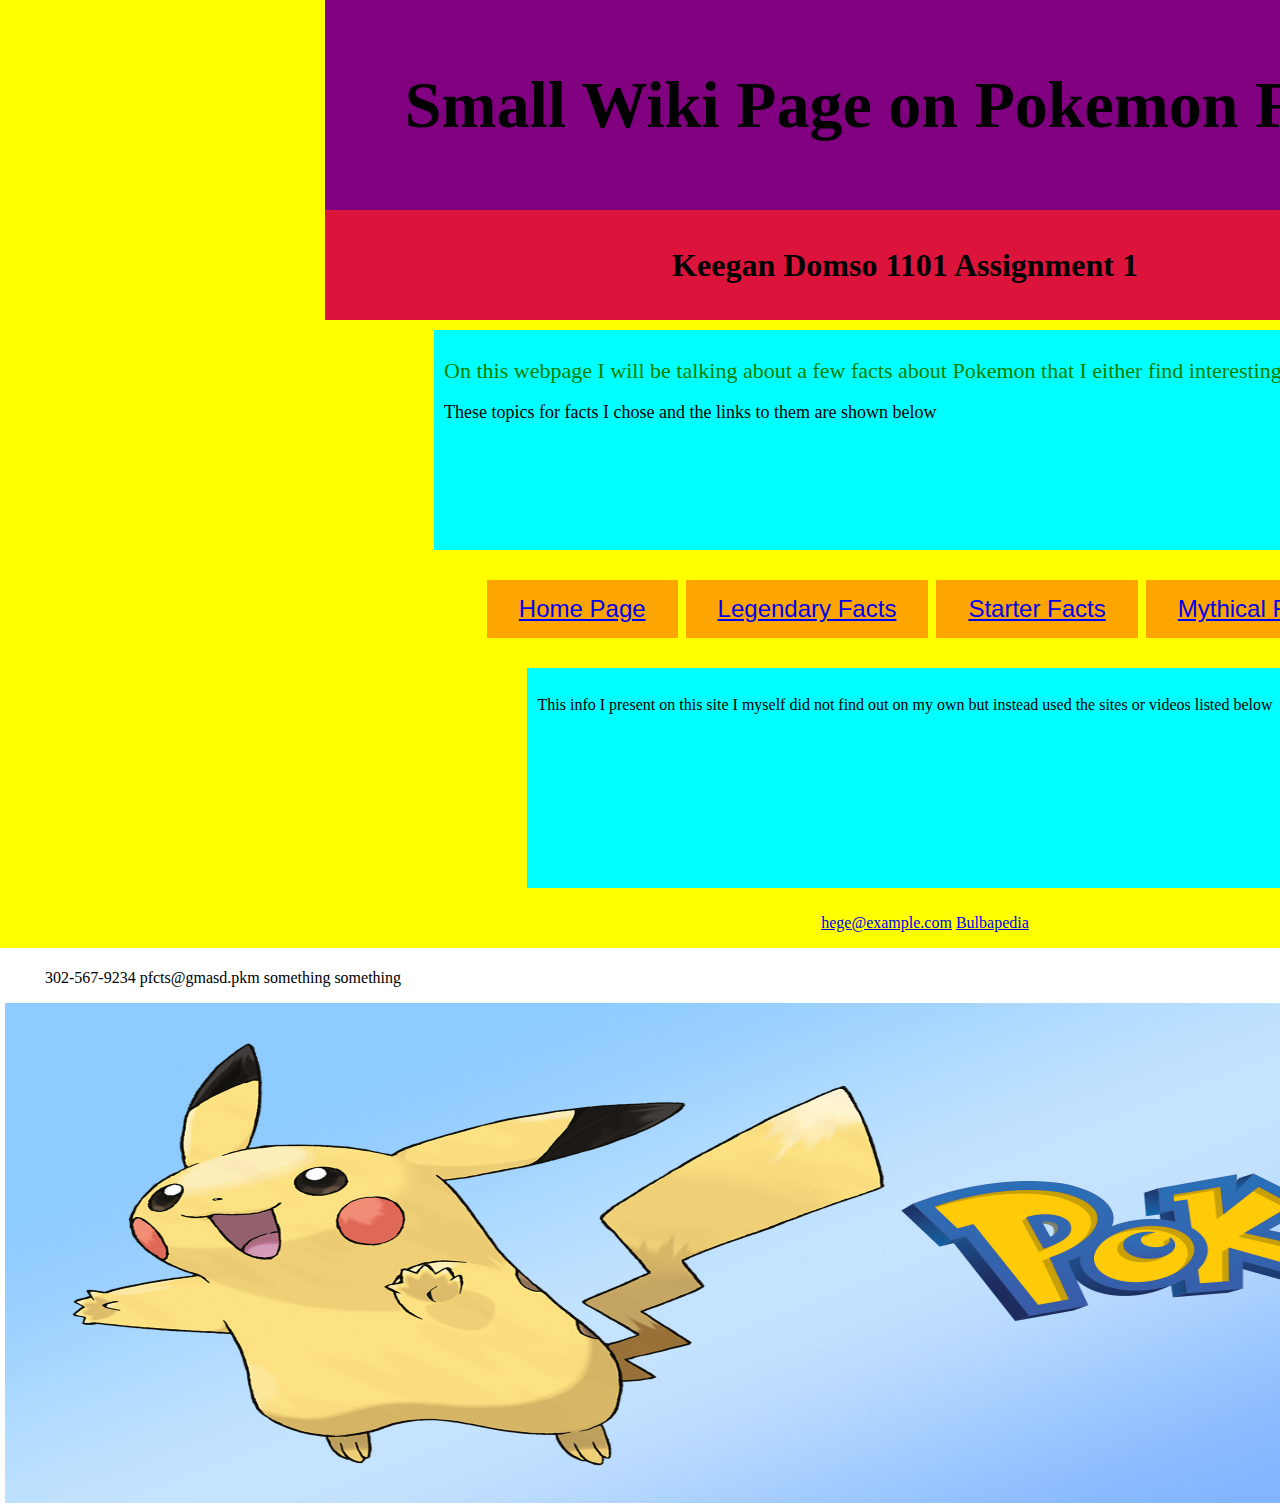
<file: index.html>
<!DOCTYPE html>
<html lang="en-us">

  
  <head>
    <link rel="stylesheet" href="css/style.css" />
    <title>1101 Assignment 1</title>
  </head>

  <body class="flex-container">

      <main>
        <h1>Small Wiki Page on Pokemon Facts</h1>
        <h2>Keegan Domso 1101 Assignment 1</h2>
      </main>

      <article>
        <p1><br>On this webpage I will be talking about a few facts about Pokemon that I either find interesting or fun.</p1>
        <p2><br><br>These topics for facts I chose and the links to them are shown below</p2>
      </article>

      <ol>
        <button><a href="index.html" target="_parent">Home Page</a></button>
        <button><a href="LegFacts.html" target="_parent">Legendary Facts</a></button>
        <button><a href="StarFacts.html" target="_parent">Starter Facts</a></button>
        <button><a href="MythFacts.html" target="_parent">Mythical Facts</a></button>
      </ol>

      <article class="Factcheck">
        <section><br>This info I present on this site I myself did not find out on my own but instead used the sites or videos listed below</section>
      </article>

      <ul>
        <p4><a href="mailto:hege@example.com">hege@example.com</a></p4>
        <p4><a href="https://bulbapedia.bulbagarden.net/wiki/Mew_(Pok%C3%A9mon)">Bulbapedia</a></p4>
      </ul>

  </body>
  
  <footer>
    
    <ul>
      <p4>302-567-9234</p4>
      <p4>pfcts@gmasd.pkm</p4>
      <p4>something something</p4>
    </ul>

    <img src=css/SI_Pokemon.jpg alt="Pokemon" width="1800" height="500" style="float:right; position:relative;">

  </footer>
  
</html>
</file>
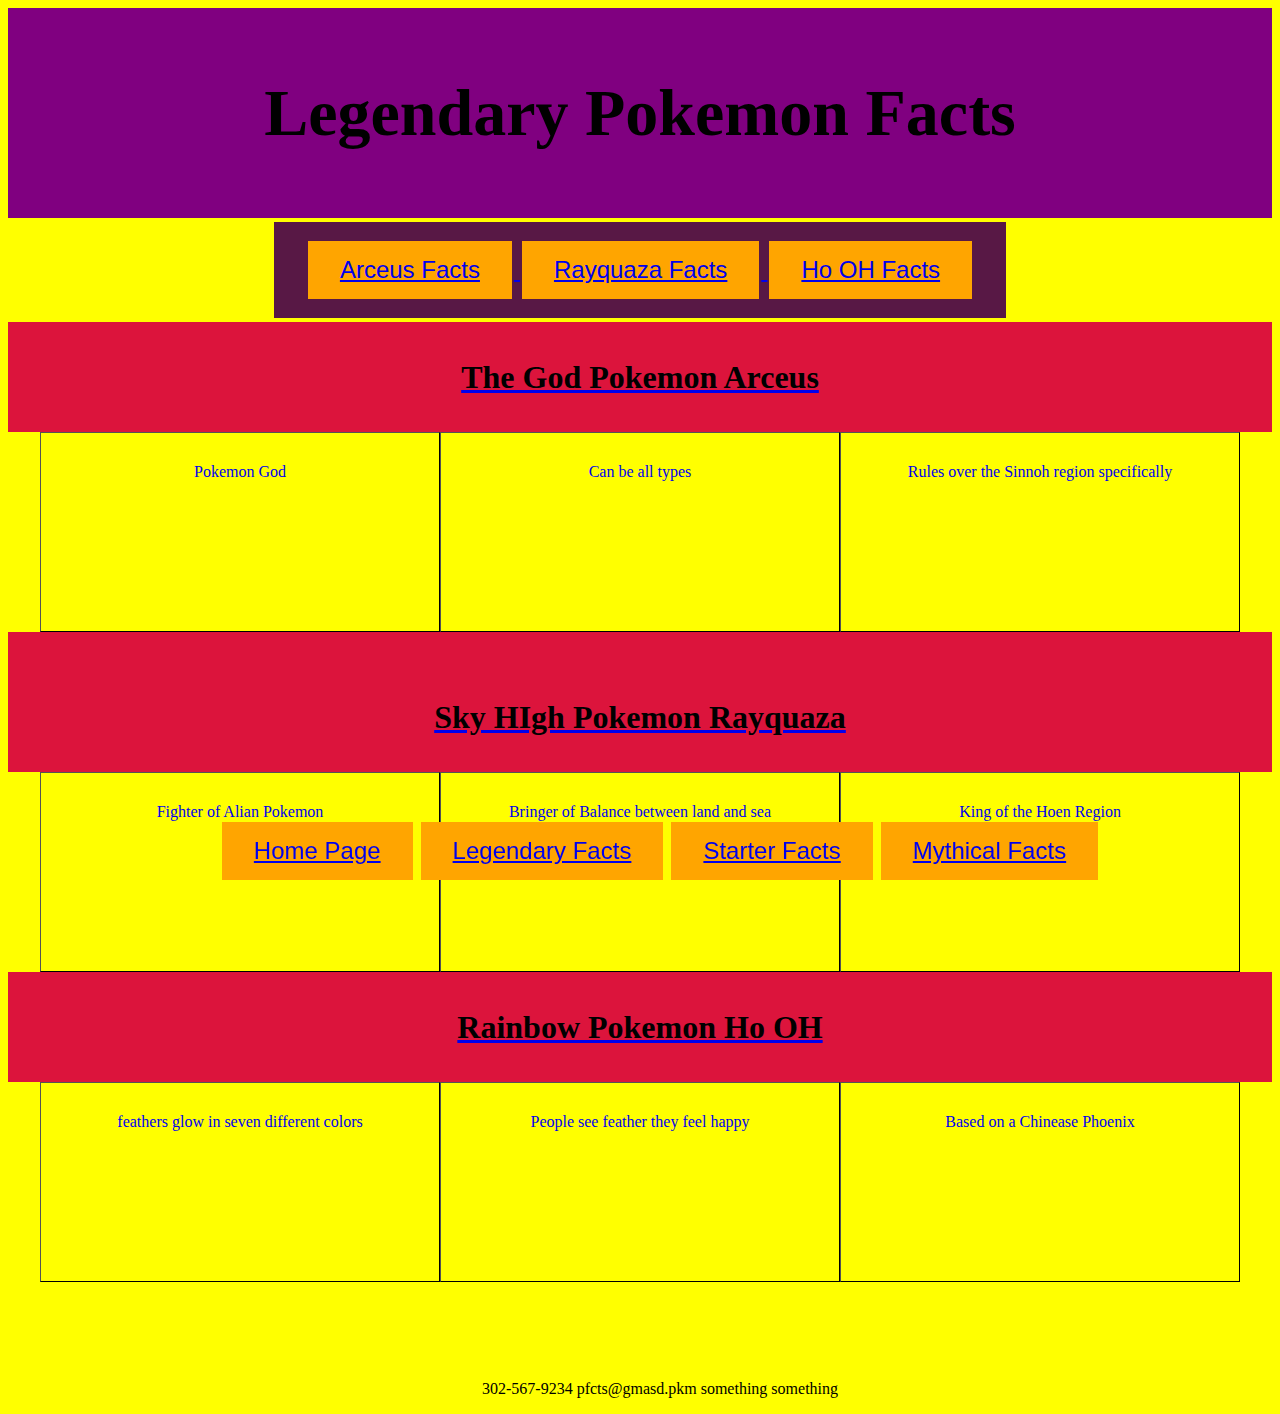
<file: LegFacts.html>
<!DOCTYPE html>
<html lang="en-us">
	<link rel="stylesheet" href="css/Facts.css" />

	<head>
		<title>Legendary Facts</title>
	</head>

	<h1>Legendary Pokemon Facts</h1>

	<ol class ="Legendary">
		<button><a href="#Arceus">Arceus Facts</button>
		<button><a href="#Rayquaza">Rayquaza Facts</button>
		<button><a href="#Ho Oh">Ho OH Facts</button>
	</ol>

	<h2 id="Arceus"> The God Pokemon Arceus</h2>
	<article>
		<section class="c1_r1">Pokemon God</section>
    		<section class="c1_r1">Can be all types</section>
    		<section class="c1_r1">Rules over the Sinnoh region specifically</section>
	</article>

	<h2 id="Rayquaza"><br> Sky HIgh Pokemon Rayquaza</h2>
	<article>
		<section class="c1_r1">Fighter of Alian Pokemon</section>
    		<section class="c1_r1">Bringer of Balance between land and sea</section>
    		<section class="c1_r1">King of the Hoen Region</section>
	</article>

	<h2 id="Ho Oh">Rainbow Pokemon Ho OH</h2>
	<article>
		<section class="c1_r1">feathers glow in seven different colors</section>
    		<section class="c1_r1">People see feather they feel happy</section>
    		<section class="c1_r1">Based on a Chinease Phoenix</section>
	</article>
	
	<ol class ="Pages">
 		<button><a href="index.html" target="_parent">Home Page</a></button>
		<button><a href="LegFacts.html" target="_parent">Legendary Facts</a></button>
		<button><a href="StarFacts.html" target="_parent">Starter Facts</a></button>
		<button><a href="MythFacts.html" target="_parent">Mythical Facts</a></button>
	</ol>

	<ul class ="footer">
		<p4>302-567-9234</p4>
		<p4>pfcts@gmasd.pkm</p4></p4>
		<p4>something something</p4>
	</ul>
</html>
</file>
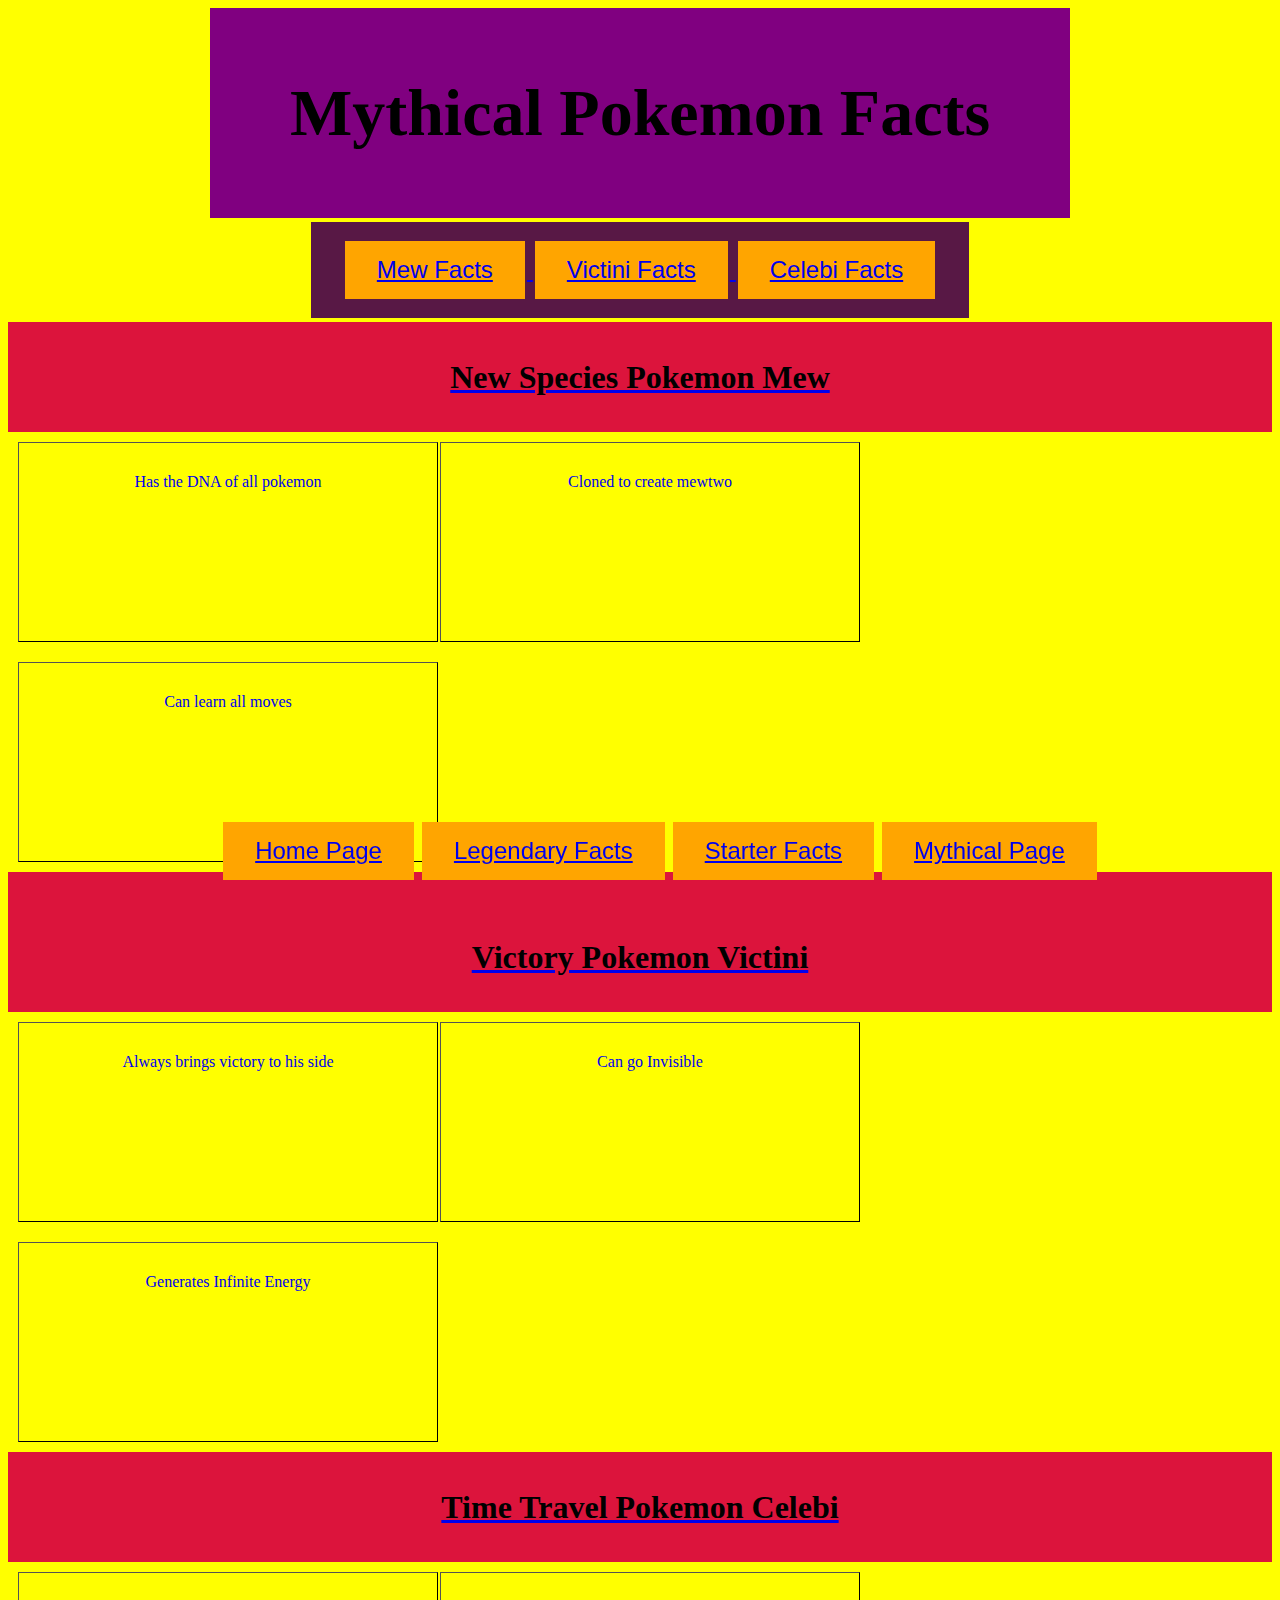
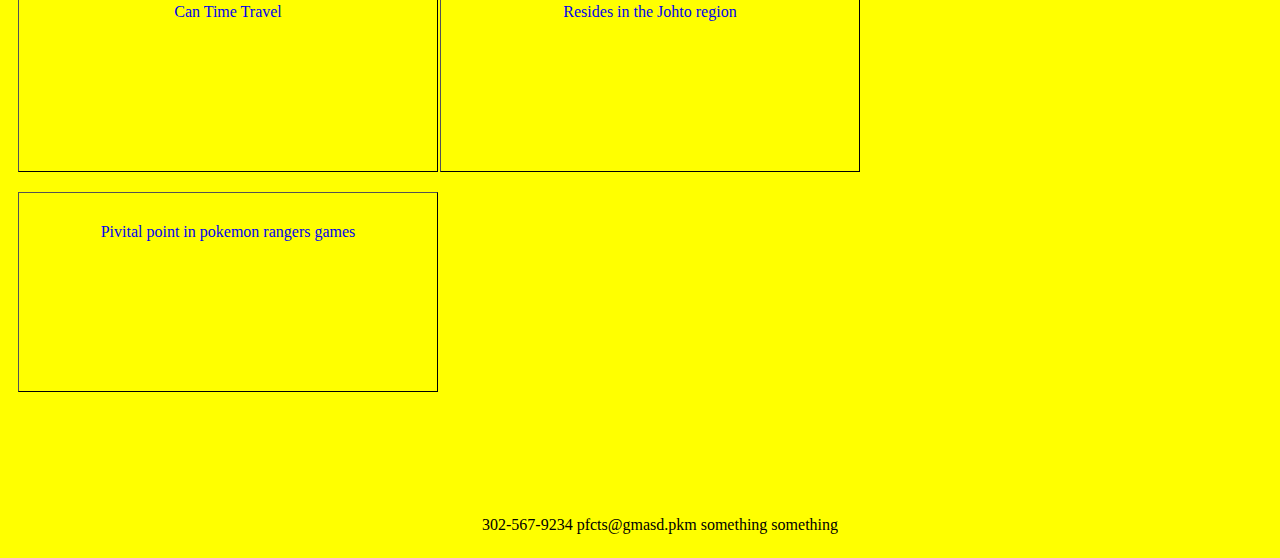
<file: MythFacts.html>
<!DOCTYPE html>
<html lang="en-us">

	<head>
		<link rel="stylesheet" href="css/Mythic.css" />
		<title>Mythical Pokemon Facts</title>
	</head>

	<body>
		<h1>Mythical Pokemon Facts</h1>

		<ol class ="Legendary">
			<button><a href="#Mew">Mew Facts</button>
			<button><a href="#Victini">Victini Facts</button>
			<button><a href="#Celebi">Celebi Facts</button>
		</ol>

		<h2 id="Mew">New Species Pokemon Mew</h2>
		
		<article>
			<section>Has the DNA of all pokemon</section>
    			<section>Can learn all moves</section>
    			<section>Cloned to create mewtwo</section>
		</article>

		<h2 id="Victini"><br> Victory Pokemon Victini</h2>
		
		<article>
			<section>Always brings victory to his side</section>
    			<section>Generates Infinite Energy</section>
    			<section>Can go Invisible</section>
		</article>

		<h2 id="Celebi">Time Travel Pokemon Celebi</h2>
		
		<article>
			<section>Can Time Travel</section>
    			<section>Pivital point in pokemon rangers games</section>
    			<section>Resides in the Johto region</section>
		</article>
	
		<ol class ="Pages">
 			<button><a href="index.html" target="_parent">Home Page</a></button>
			<button><a href="LegFacts.html" target="_parent">Legendary Facts</a></button>
			<button><a href="StarFacts.html" target="_parent">Starter Facts</a></button>
			<button><a href="MythFacts.html" target="_parent">Mythical Page</a></button>
		</ol>

		<ul class="footer">
			<p4>302-567-9234</p4>
			<p4>pfcts@gmasd.pkm</p4></p4>
			<p4>something something</p4>
		</ul>
	</body>
	
</html>
</file>
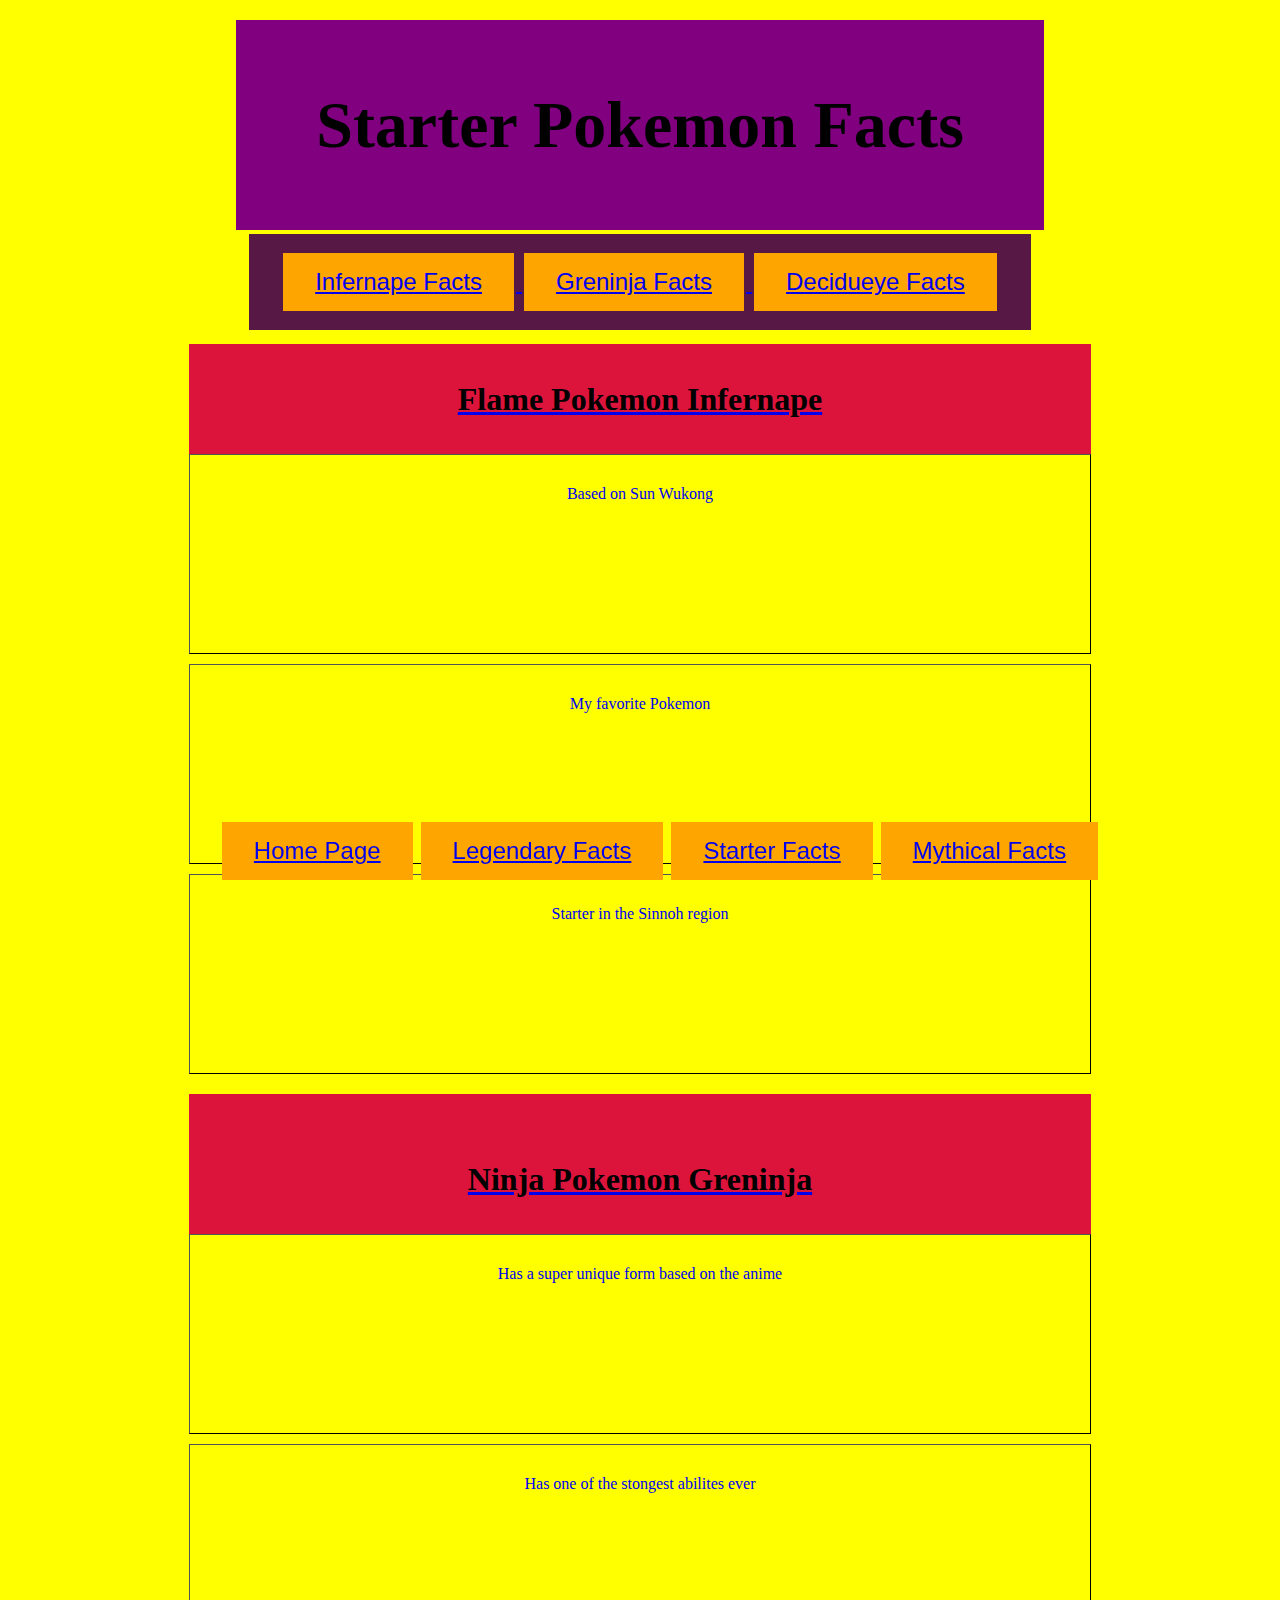
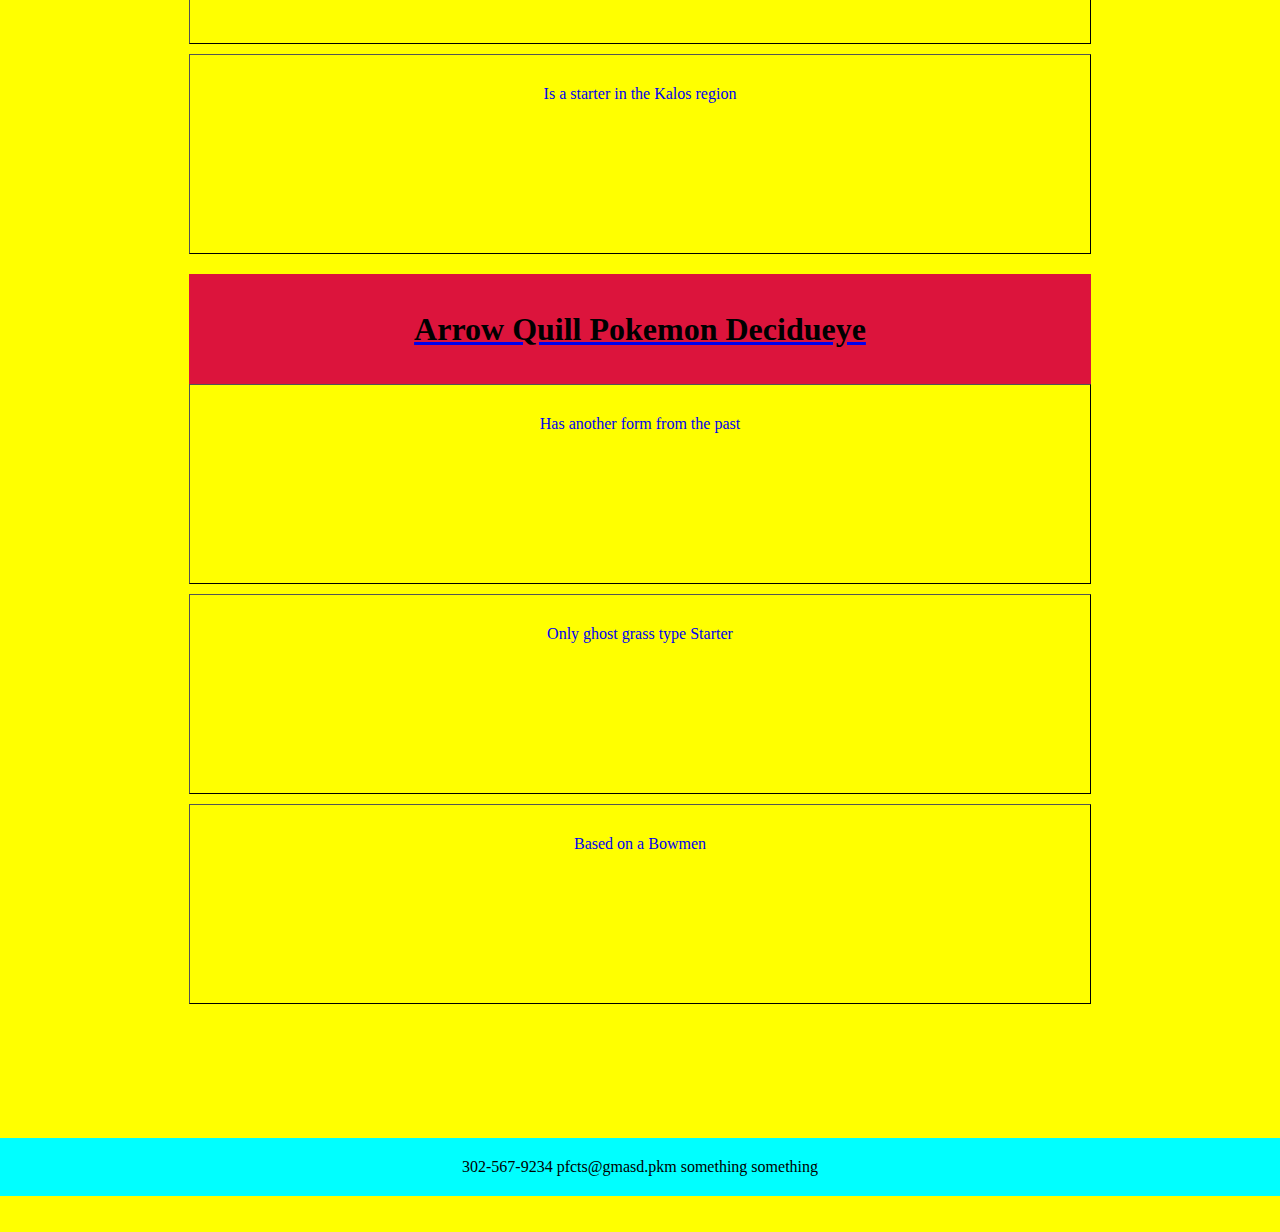
<file: StarFacts.html>
<!DOCTYPE html>
<html lang="en-us">

	<head>
		<link rel="stylesheet" href="css/Starter.css" />
		<title>Starter Facts</title>
	</head>

	<body>

		<h1>Starter Pokemon Facts</h1>

		<ol class ="Legendary">
			<button><a href="#Infernape">Infernape Facts</button>
			<button><a href="#Greninja">Greninja Facts</button>
			<button><a href="#Decidueye">Decidueye Facts</button>
		</ol>
	
		<article>
			<h2 id="Infernape">Flame Pokemon Infernape</h2>
			
			<section class="CO">Based on Sun Wukong</section>
    			<section class="CO">My favorite Pokemon</section>
    			<section class="CO">Starter in the Sinnoh region</section>
		</article>

		<article>
			<h2 id="Greninja"><br>Ninja Pokemon Greninja</h2>
			
			<section class="CO">Has a super unique form based on the anime</section>
    			<section class="CO">Has one of the stongest abilites ever</section>
    			<section class="CO">Is a starter in the Kalos region</section>
		</article>

		<article>
			<h2 id="Decidueye">Arrow Quill Pokemon Decidueye</h2>
			
			<section class="CO">Has another form from the past</section>
    			<section class="CO">Only ghost grass type Starter</section>
    			<section class="CO">Based on a Bowmen</section>
		</article>
	
		<ol class ="Pages">
 			<button><a href="index.html" target="_parent">Home Page</a></button>
			<button><a href="LegFacts.html" target="_parent">Legendary Facts</a></button>
			<button><a href="StarFacts.html" target="_parent">Starter Facts</a></button>
			<button><a href="MythFacts.html" target="_parent">Mythical Facts</a></button>
		</ol>
		
		<ul class="footer">
			<p4>302-567-9234</p4>
			<p4>pfcts@gmasd.pkm</p4>
			<p4>something something</p4>
		</ul>
	</body>

</html>
</file>
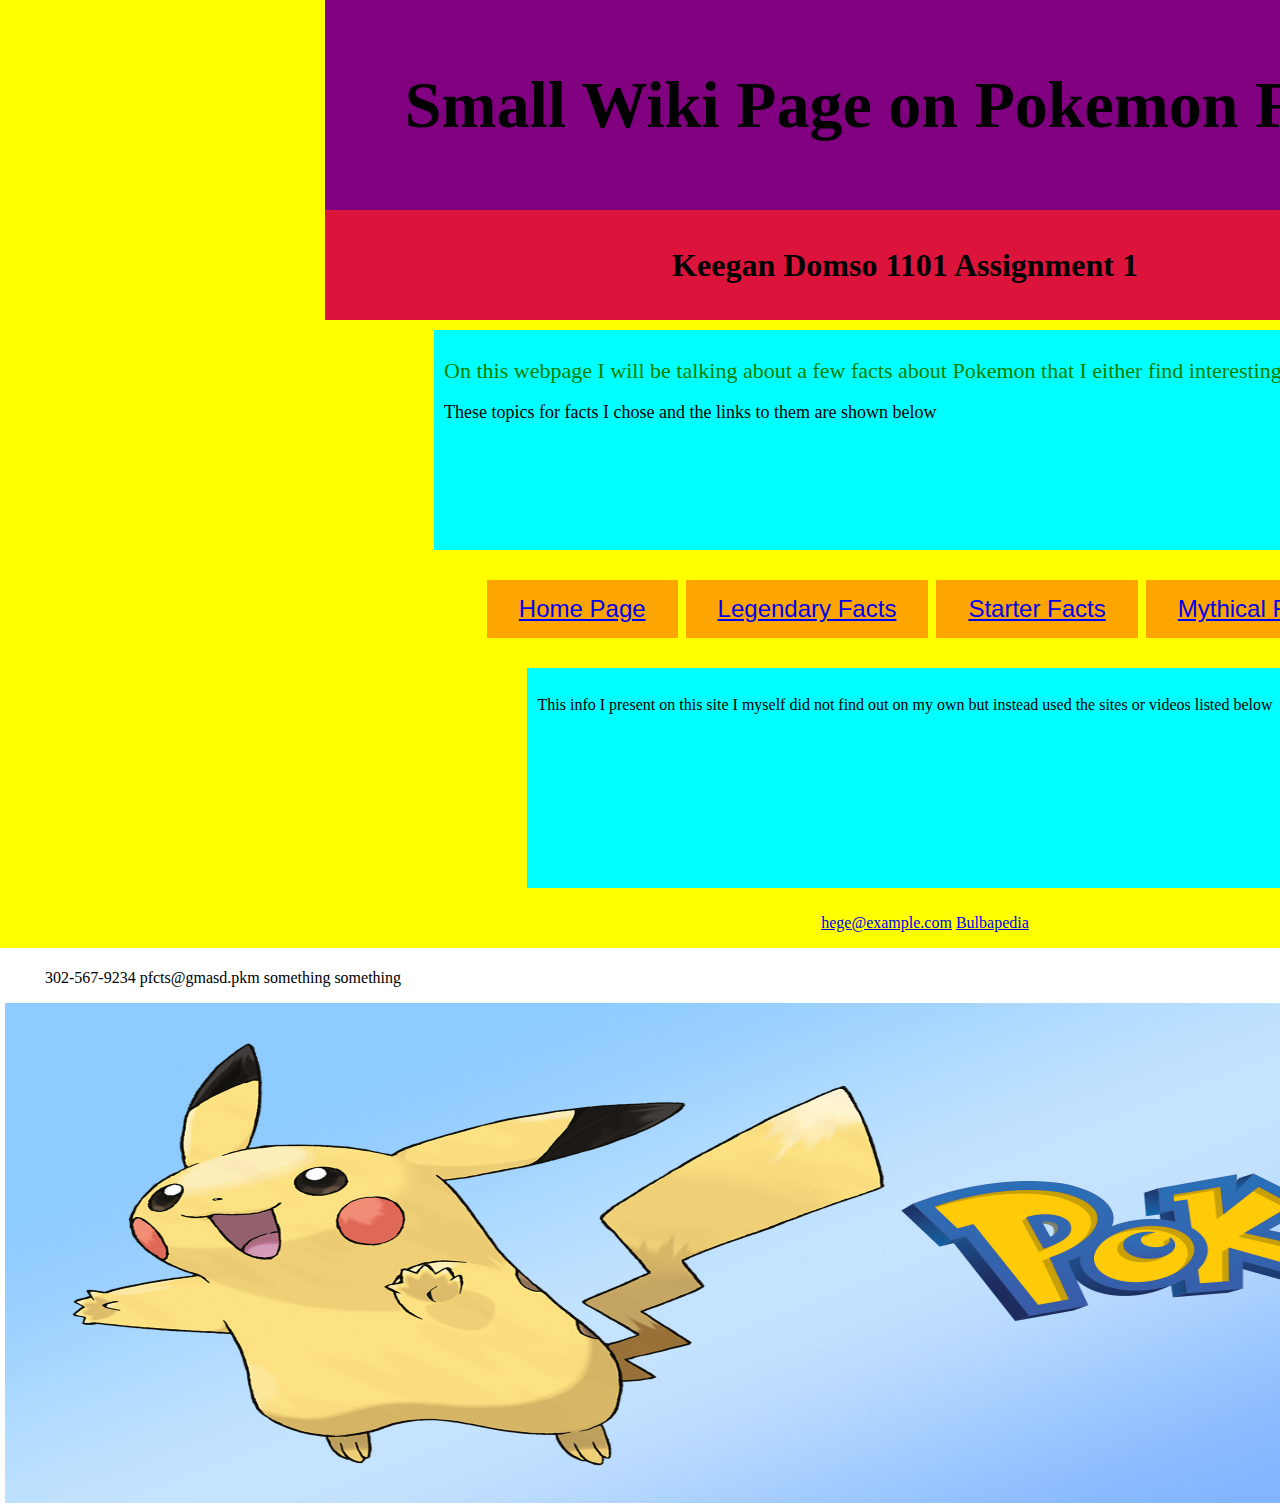
<file: test.html>
<!DOCTYPE html>
<html lang="en-us">

  
  <head>
    <link rel="stylesheet" href="css/test.css" />
    <title>1101 Assignment 1</title>
  </head>

  <body class="flex-container">

    <main>
      <h1>Small Wiki Page on Pokemon Facts</h1>
      <h2>Keegan Domso 1101 Assignment 1</h2>
    </main>

    <article>
      <p1><br>On this webpage I will be talking about a few facts about Pokemon that I either find interesting or fun.</p1>
      <p2><br><br>These topics for facts I chose and the links to them are shown below</p2>
    </article>

    <ol>
      <button><a href="index.html" target="_parent">Home Page</a></button>
      <button><a href="LegFacts.html" target="_parent">Legendary Facts</a></button>
      <button><a href="StarFacts.html" target="_parent">Starter Facts</a></button>
      <button><a href="MythFacts.html" target="_parent">Mythical Facts</a></button>
    </ol>

    <article class="Factcheck">
      <section><br>This info I present on this site I myself did not find out on my own but instead used the sites or videos listed below</section>
    </article>

    <ul>
      <p4><a href="mailto:hege@example.com">hege@example.com</a></p4>
      <p4><a href="https://bulbapedia.bulbagarden.net/wiki/Mew_(Pok%C3%A9mon)">Bulbapedia</a></p4>
    </ul>

    <footer>

      <ul>
        <p4>302-567-9234</p4>
        <p4>pfcts@gmasd.pkm</p4>
        <p4>something something</p4>
      </ul>

      <img src=css/SI_Pokemon.jpg alt="Pokemon" width="1800" height="500" style="float:right; position:relative;">

  </footer>
</body>

</html>
</file>
<file: css/style.css>
body {
  display: flex;
  flex-direction: column;
  align-items: center;
  background-color: yellow;
  margin: 0;
}

.flex-container {
  display: flex;
  flex-wrap: wrap;
  justify-content: space-between;
}

h1 {
  background-color: purple;
  text-align: center;
  color: #000;
  line-height: 50px;
  font-size: 66px;
  padding: 80px;
  margin: 0;
}

h2 {
  background-color: crimson;
  text-align: center;
  color: #000;
  font-size: 32px;
  line-height: 30px;
  padding: 40px;
  margin: 0;
}

p1 {
  text-align: center;
  color: green;
  font-size: 22px;
  line-height: 20px;
  padding: 10px;
  margin: 0;
}

p2 {
  text-align: center;
  font-size: 18px;
  line-height: 20px;
  padding: 10px;
  margin: 0;
}

ol {
  text-align: center;
}

article {
  flex: 1 200px;
  padding: 10px;
  margin: 10px;
  background-color: aqua;
}

button {
  border: blue;
  color: white;
  padding: 15px 32px;
  text-align: center;
  display: inline-block;
  font-size: 24px;
  margin: 4px 2px;
  cursor: pointer;
  background-color: #FFA500;
}

u1 {
  background-color: green;
  padding: 5px;
}

footer {
  background-color: white;
  padding: 5px;
}

@media only screen and (max-width: 920px) {
  img {
    display: none;
  }

@media  only screen and (max-width: 600px) {
  h1 {
    font-size: 36px;
    padding: 40px;
  }

  p1 {
    font-size: 24px;
    padding: 20px;
  }


  article > p1 {
    height: auto;
  }
  
  button {
    font-size: 18px;
    padding: 10px 20px;
    margin: 2px;
  }
</file>
<file: css/Facts.css>
.flex-container {
	display: flex;
}

.flex-div {
	flex: 1 100px;
    display: flex;
    flex-flow: row wrap;
    align-items: center;
    justify-content: space-around;
}

.flex-article {
	flex: 3 200px;
	flex-flow: column;
}

html {
	background-color: yellow;
	text-align: center;
}

body {
    margin: 2;
}

h1 {
	background-color: purple;
    	text-align: center;
    	color: #000;
    	line-height: 50px;
	font-size: 66px;
	padding: 80px;
	margin: 0;
}

h2 {
	background-color: crimson;
	text-align: center;
    	color: #000;
	font-size: 32px;
    	line-height: 30px;
	padding:40px;
	margin: 0;
}


article {
    font-size: 0;
}
article > section {
	font-size: 16px;
   	display: inline-block;
	width: 400px;
	height: 200px;
	border: 1px outset black;
	padding: 30px;
	box-sizing: border-box;
}

div {
	background-color: gold;
	text-align: center;
    	color: #000;
	font-size: 32px;
    	line-height: 30px;
	padding:40px;
	margin: 0;
}

.Legendary {
 	color: white;
 	padding: 15px 32px;
 	text-align: center;
 	display: inline-block;
 	font-size: 24px;
 	margin: 4px 2px;
	background-color: #581845;
}

button {
	border: blue;
 	color: white;
 	padding: 15px 32px;
 	text-align: center;
 	display: inline-block;
 	font-size: 24px;
 	margin: 4px 2px;
 	cursor: pointer;
	background-color: #FFA500;
}


footer {
	backround-color: aqua;
	display: inline;
	padding: 100px;
}

.Pages {
   	position: sticky;
 	bottom: 1rem;
}
</file>
<file: css/Mythic.css>
html {
  background-color: yellow;
  text-align: center;
}

body {
  margin: 2;
  display: flex;
  flex-direction: column;
  align-items: center;
}

h1 {
  background-color: purple;
  text-align: center;
  color: #000;
  line-height: 50px;
  font-size: 66px;
  padding: 80px;
  margin: 0;
}

h2 {
  background-color: crimson;
  text-align: center;
  color: #000;
  font-size: 32px;
  line-height: 30px;
  padding: 40px;
  margin: 0;
}

article {
  font-size: 16px;
  display: inline-block;
  width: 100%; 
  column-count: 3; 
  column-gap: 2px; 
}

article > section {
  font-size: 16px;
  display: inline-block;
  width: 100%;
  height: 200px;
  border: 1px outset black;
  padding: 30px;
  box-sizing: border-box;
  margin: 10px;
}

.Legendary {
  color: white;
  padding: 15px 32px;
  text-align: center;
  display: inline-block;
  font-size: 24px;
  margin: 4px 2px;
  background-color: #581845;
}

button {
  border: blue;
  color: white;
  padding: 15px 32px;
  text-align: center;
  display: inline-block;
  font-size: 24px;
  margin: 4px 2px;
  cursor: pointer;
  background-color: #FFA500;
}

footer {
  background-color: aqua;
  display: inline;
  padding: 100px;
}

.Pages {
  position: sticky;
  bottom: 1rem;
}
</file>
<file: css/Starter.css>
html {
	background-color: yellow;
	text-align: center;
}

body {
	margin: 20px;
	display: flex;
	flex-direction: column;
	align-items: center;
}

h1 {
	background-color: purple;
	text-align: center;
	color: #000;
	line-height: 50px;
	font-size: 66px;
	padding: 80px;
	margin: 0;
}

h2 {
	background-color: crimson;
	text-align: center;
	color: #000;
	font-size: 32px;
	line-height: 30px;
	padding: 40px;
	margin: 0;
}

main {
  display: flex;
  flex-wrap: wrap;
  justify-content: space-around;
}

article {
  flex: 1 1 400px;
  font-size: 16px;
  margin: 10px;
}

article > section {
  display: inline-block;
  width: 100%;
  height: 200px;
  border: 1px outset black;
  padding: 30px;
  box-sizing: border-box;
  margin-bottom: 10px;
}

.Legendary {
	color: white;
	padding: 15px 32px;
	text-align: center;
	display: inline-block;
	font-size: 24px;
	margin: 4px 2px;
	background-color: #581845;
}

button {
	border: none;
	color: white;
	padding: 15px 32px;
	text-align: center;
	display: inline-block;
	font-size: 24px;
	margin: 4px 2px;
	cursor: pointer;
	background-color: #FFA500;
}

.footer {
	background-color: aqua;
	padding: 20px;
	width: 100%;
}

.Pages {
	position: sticky;
	bottom: 1rem;
}

@media only screen and (max-width: 600px) {
  h1 {
    font-size: 40px;
    padding: 40px;
  }

  h2 {
    font-size: 24px;
    padding: 20px;
  }

  article {
    flex: 1 1 100%;
  }
}
</file>
<file: css/test.css>
body {
  display: flex;
  flex-direction: column;
  align-items: center;
  background-color: yellow;
  margin: 0;
}

.flex-container {
  display: flex;
  flex-wrap: wrap;
  justify-content: space-between;
}

h1 {
  background-color: purple;
  text-align: center;
  color: #000;
  line-height: 50px;
  font-size: 66px;
  padding: 80px;
  margin: 0;
}

h2 {
  background-color: crimson;
  text-align: center;
  color: #000;
  font-size: 32px;
  line-height: 30px;
  padding: 40px;
  margin: 0;
}

p1 {
  text-align: center;
  color: green;
  font-size: 22px;
  line-height: 20px;
  padding: 10px;
  margin: 0;
}

p2 {
  text-align: center;
  font-size: 18px;
  line-height: 20px;
  padding: 10px;
  margin: 0;
}

ol {
  text-align: center;
}

article {
  flex: 1 200px;
  padding: 10px;
  margin: 10px;
  background-color: aqua;
}

button {
  border: blue;
  color: white;
  padding: 15px 32px;
  text-align: center;
  display: inline-block;
  font-size: 24px;
  margin: 4px 2px;
  cursor: pointer;
  background-color: #FFA500;
}

u1 {
  background-color: green;
  padding: 5px;
}

footer {
  background-color: white;
  padding: 5px;
}
</file>
